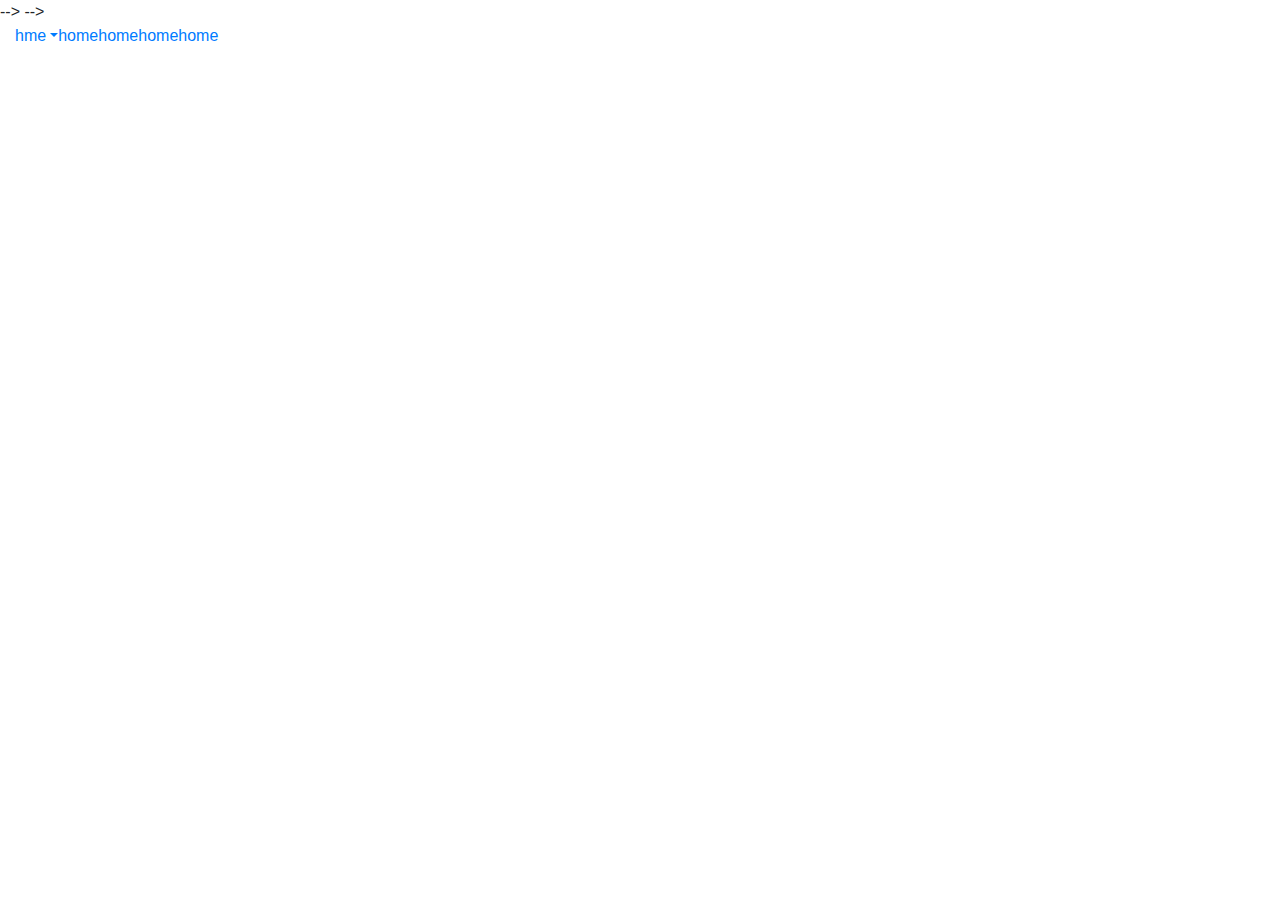
<file: bootsrap/index.html>
<!DOCTYPE html>
<html>
    <head>
           
        <title>wellcome </title>
        <link rel="stylesheet" href="css/bootstrap.min.css">
        <script src="js/bootstrap.min.js"> </script>
        <script src="js/jquery.js"> </script>
        
    </head>


    
<!-- <div class="container-fluid">
<div class="well">
    hello world


    <div class="well well-lg">hello</div>
</div>
</div>
<!--alart-->

<!-- <div class="alert alert-danger "> the file has been deleted</div>
<div class="alert alert-success">the file has been deleted</div>

<a href="#">massage<span class="badge">23</span></a>
<button class="btn btn-primary">click here<span class='badge'>23</span></button>

<div class="page-header">
    <h1>dowonload<span class="label label-info ">Beta </span></h1>
</div>

<!--collapsible-->

<!-- <button class="btn btn-success" data-toggle="collapse" data-target="#collapse1">click to collapse</button>
<div id="collapse1" class=" collapse">this is the collaps data</div>

<a  href="#collapse2" class="btn btn-success" data-toggle="collapse" >click to collapse</a>
<div id="collapse2" class="collapse in">this is the collaps data</div>


<div class="panel-group">
    <div class="panel panel-heading">
       <h1 class=" panel-title"><a href="#collapse4" data-toggle="collapse">
       
            panel collapsible</a>
        
       </h1>
        <div id="collapse4" class="panel-collapse collapse">
            <div class="panel-body">
                this is the collapsible panel
            </div>
            <div class=" panel-footer">copyright
        </div>
    </div>
</div> -->
 -->

<!-- <div class=" container-fluid">
    <ul class=" list-group">
            <li class="list-group-item"> home</li>
            <li class="list-group-item"> blog</li>
            <li class="list-group-item"> contact</li>
            <li class="list-group-item"> login</li>
        <div class=" list-group">
            <a href="#" class=" list-group-item">
                hello
            </a>
            <a href="#" class=" list-group-item list-group-item-info">
                    hello
                </a>
                <a href="#" class="  list-group-itemlist-group-item">
                        hello
                    </a>
                    <a href="#" class=" list-group-item list-group-item-info">
                           
                            <h3>welcome</h3>
                            <p>its our home</p>
                        </a>
        </div>
        

    </ul>
</div> --> -->
<!-- <body>
<div class=" container-fluid">
<div class="panel-group">
    <div class="panel panel-default">
        <div class="panel-heading">
    <div class="panel-title" ><a href="#list-collapse1" data-toggle=" collapse">list-group collapsible</div>
</div>
<div id="list-collapse1" class=" panel-collapse collapse"></div>
<ul class="list-group">
    <li class="list-group-item">home</li>
    <li class="list-group-item">home</li>
    <li class="list-group-item">home</li>
    <li class="list-group-item">home</li>
</ul>
</div>
</div>

</div>
<div class="panel-group">
        <div class="panel panel-info">
            <div class="panel-heading">
        <div class="panel-title">
            <h4 class="panel-title">
                <a href="#a1" data-toggle="collapse">A 1</a>

            </h4>
            <div  id="a1" class="panel-collapse collapse">
                <div class="panel-body"> this is the A1 body</div>
            </div>
        </div>
</body>-->
<div class=" container-fluid">
<ul class="nav nav-pills  nav-stacked">
        <li class="dropdown"><a class="dropdown-toggle" data-toggle="dropdown"  href='#'>    hme</a>
        <ul class="dropdown-menu">
            <li><a href="#">Home</a></li>
            <li><a href="#">Home</a></li>
            <li><a href="#">Home</a></li>
            <li><a href="#">Home</a></li>
        </ul></li>
        <li><a href='#'>   home</a></li>
        <li><a href='#'>   home</a></li>
        <li><a href='#'>  home</a></li>
        <li><a href='#'>  home</a></li>
        
    </ul>
</div>
</html>
</file>
